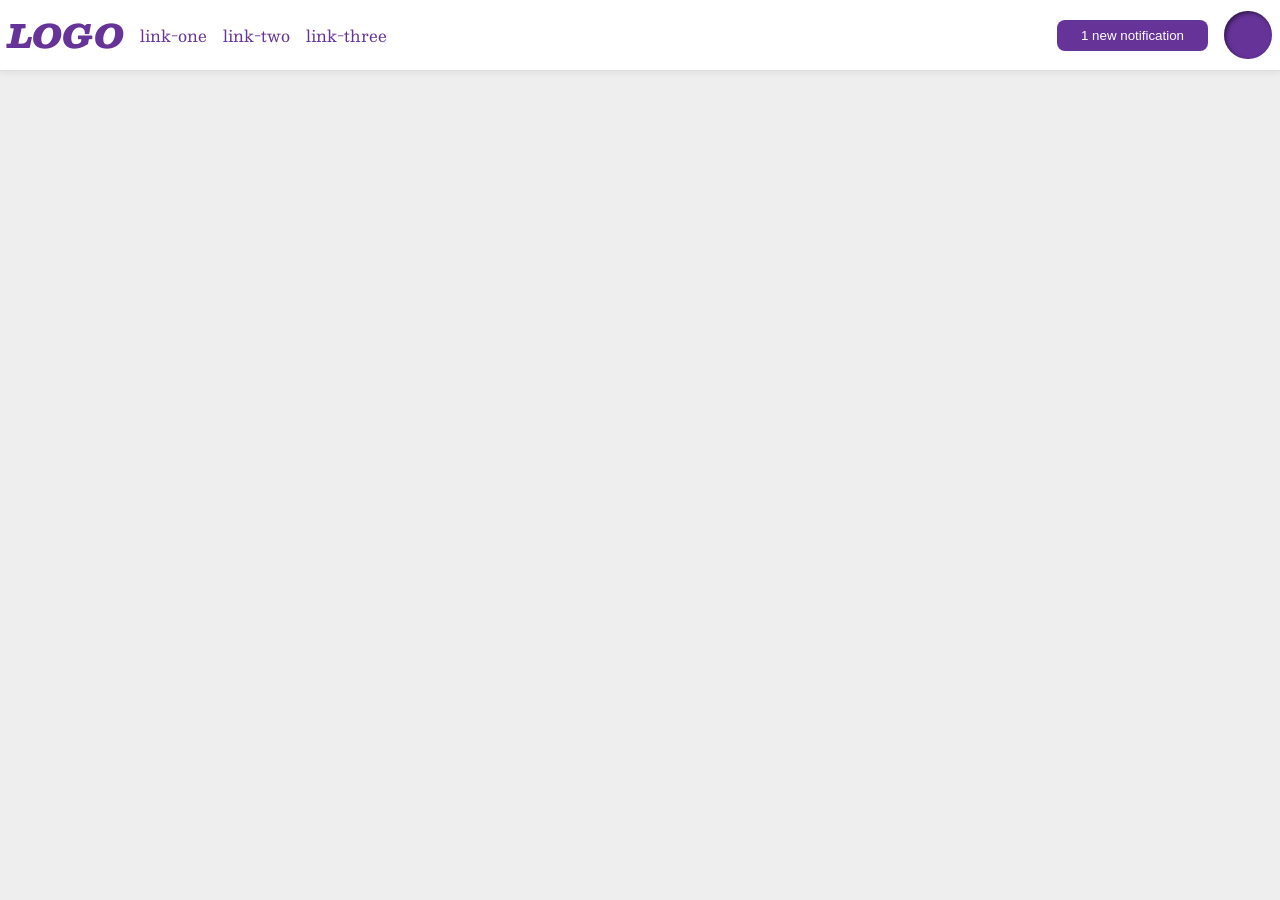
<file: foundations/flex/03-flex-header-2/index.html>
<!DOCTYPE html>
<html lang="en">

<head>
  <meta charset="UTF-8">
  <meta http-equiv="X-UA-Compatible" content="IE=edge">
  <meta name="viewport" content="width=device-width, initial-scale=1.0">
  <title>Flex Header 2</title>
  <link rel="stylesheet" href="style.css">
</head>

<body>
  <div class="header">
    <div class="left-content">
      <div class="logo">
        LOGO
      </div>
      <ul class="links">
        <li><a href="https://google.com">link-one</a></li>
        <li><a href="https://google.com">link-two</a></li>
        <li><a href="https://google.com">link-three</a></li>
      </ul>
    </div>
    <div class="right-notifs">
      <button class="notifications">
        1 new notification
      </button>
    
      <div class="profile-image"></div>
    </div>
  </div>
</body>

</html>
</file>
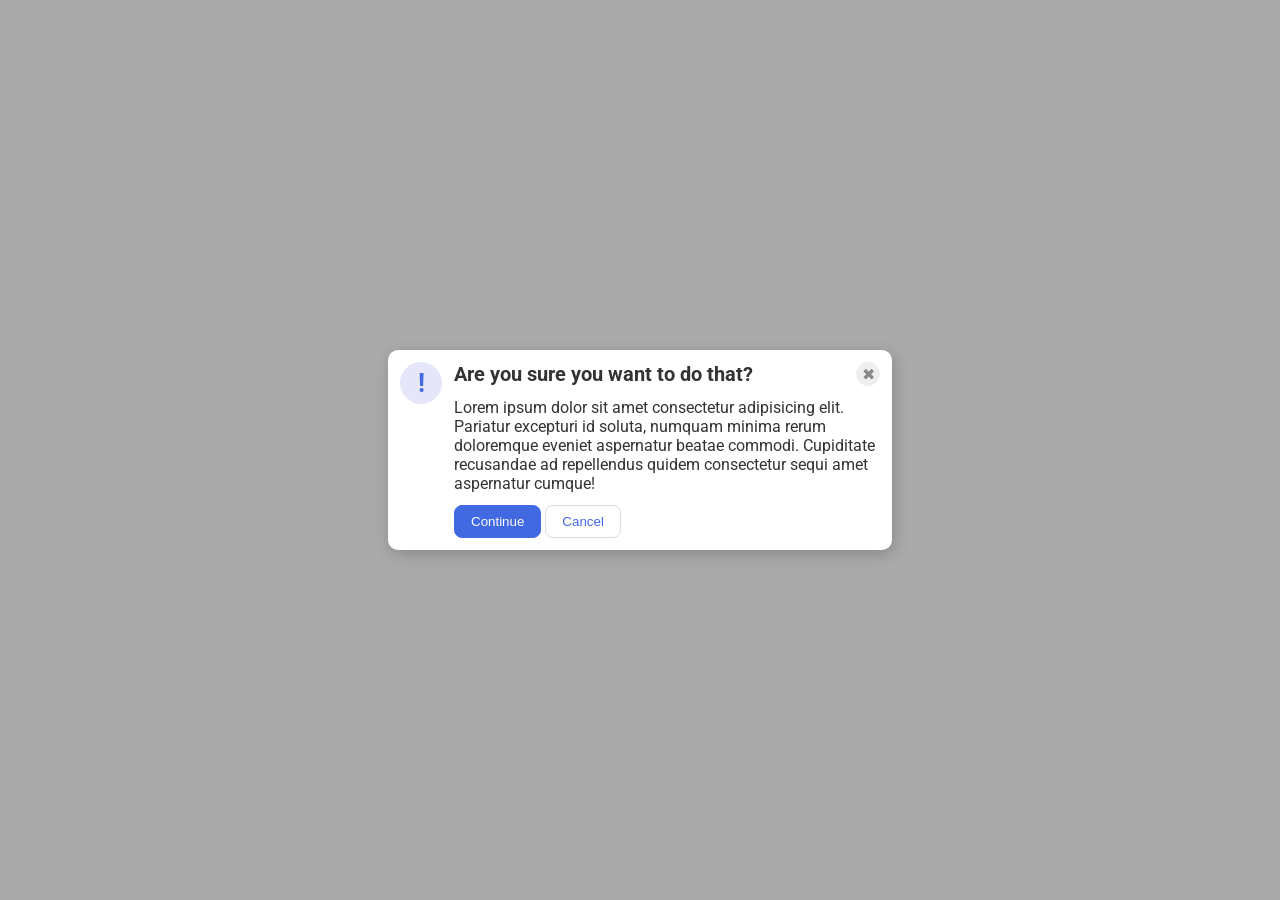
<file: foundations/flex/05-flex-modal/index.html>
<!DOCTYPE html>
<html lang="en">

<head>
  <meta charset="UTF-8">
  <meta http-equiv="X-UA-Compatible" content="IE=edge">
  <meta name="viewport" content="width=device-width, initial-scale=1.0">
  <link rel="stylesheet" href="style.css">
  <title>Modal</title>
</head>

<body>
  <div class="modal">
    <div class="icon">!</div>
    
    <div class="info">
      <div class="header"> Are you sure you want to do that?
        <button class="close-button">✖</button>
      </div>
      <div class="text">Lorem ipsum dolor sit amet consectetur adipisicing elit. Pariatur excepturi id soluta, numquam
        minima rerum doloremque eveniet aspernatur beatae commodi. Cupiditate recusandae ad repellendus quidem
        consectetur sequi amet aspernatur cumque!</div>

      <div class="buttons">
        <button class="continue">Continue</button>
        <button class="cancel">Cancel</button>
      </div>
    </div>
  </div>
</body>

</html>
</file>
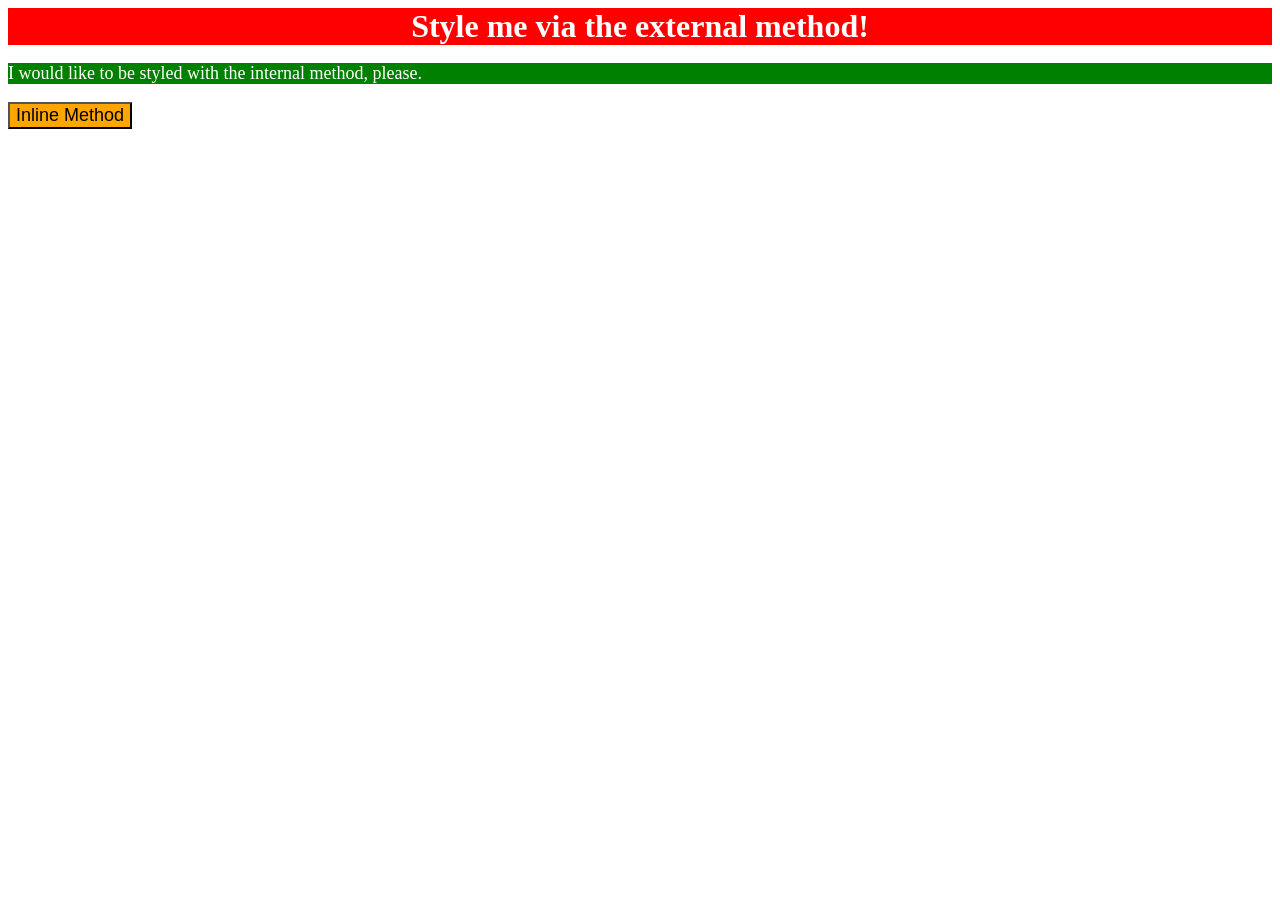
<file: foundations/intro-to-css/01-css-methods/index.html>
<!DOCTYPE html>
<html lang="en">
  <head>
    <meta charset="UTF-8">
    <meta http-equiv="X-UA-Compatible" content="IE=edge">
    <meta name="viewport" content="width=device-width, initial-scale=1.0">
    <title>Methods for Adding CSS</title>

    <link rel="stylesheet" href="./styles.css">

    <style>
      p {
        color: white;
        background-color: green;
        font-size: 18px;
      }
    </style>

  </head>
  <body>
    <div>Style me via the external method!</div>
    <p>I would like to be styled with the internal method, please.</p>
    <button style="background-color: orange; font-size: 18px;">Inline Method</button>
  </body>
</html>
</file>
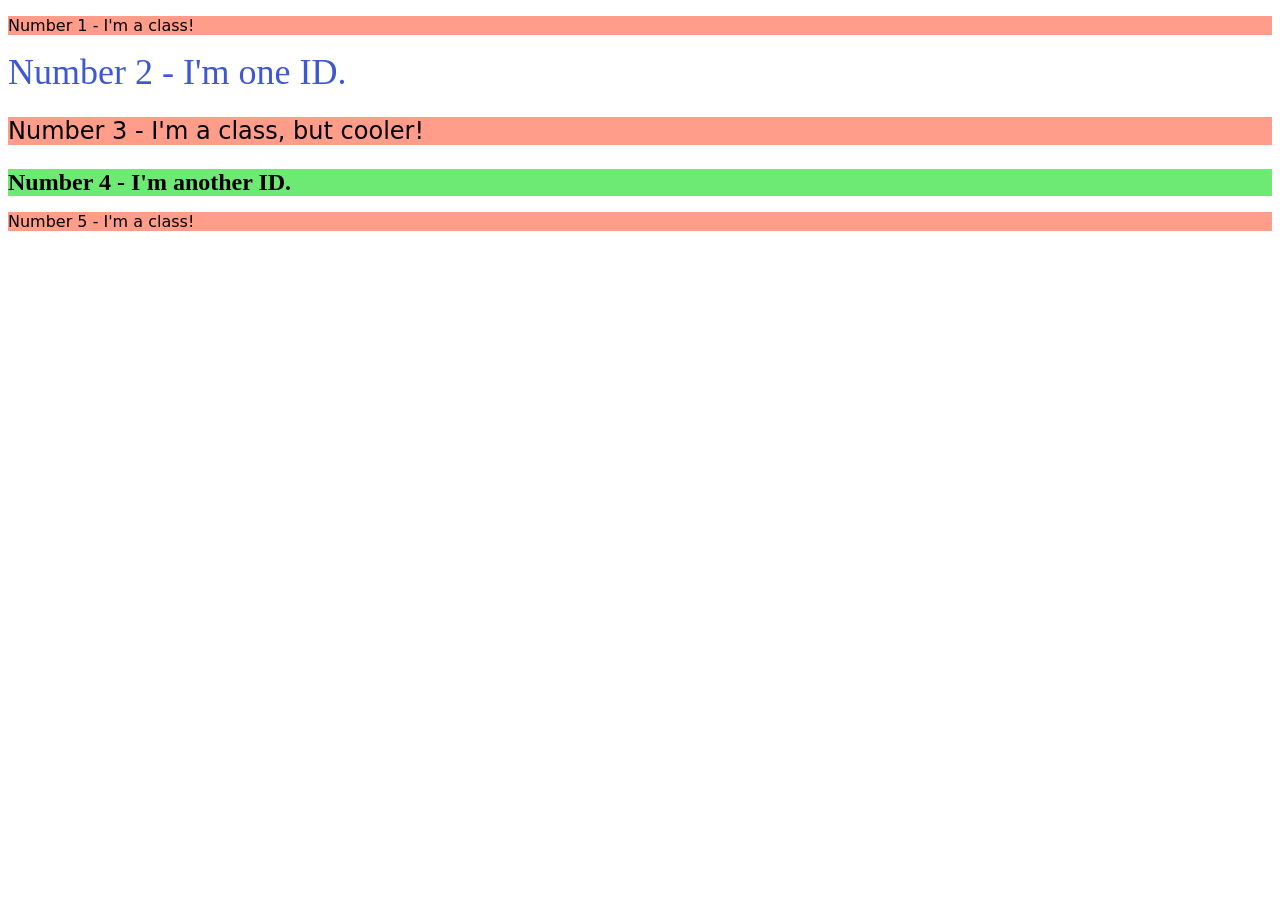
<file: foundations/intro-to-css/02-class-id-selectors/index.html>
<!DOCTYPE html>
<html lang="en">
  <head>
    <meta charset="UTF-8">
    <meta http-equiv="X-UA-Compatible" content="IE=edge">
    <meta name="viewport" content="width=device-width, initial-scale=1.0">
    <title>Class and ID Selectors</title>
    <link rel="stylesheet" href="style.css">
  </head>
  <body>
    <p class="odd">Number 1 - I'm a class!</p>
    <div id="second">Number 2 - I'm one ID.</div>
    <p class="odd cool">Number 3 - I'm a class, but cooler!</p>
    <div id="fourth">Number 4 - I'm another ID.</div>
    <p class="odd">Number 5 - I'm a class!</p>
  </body>
</html>
</file>
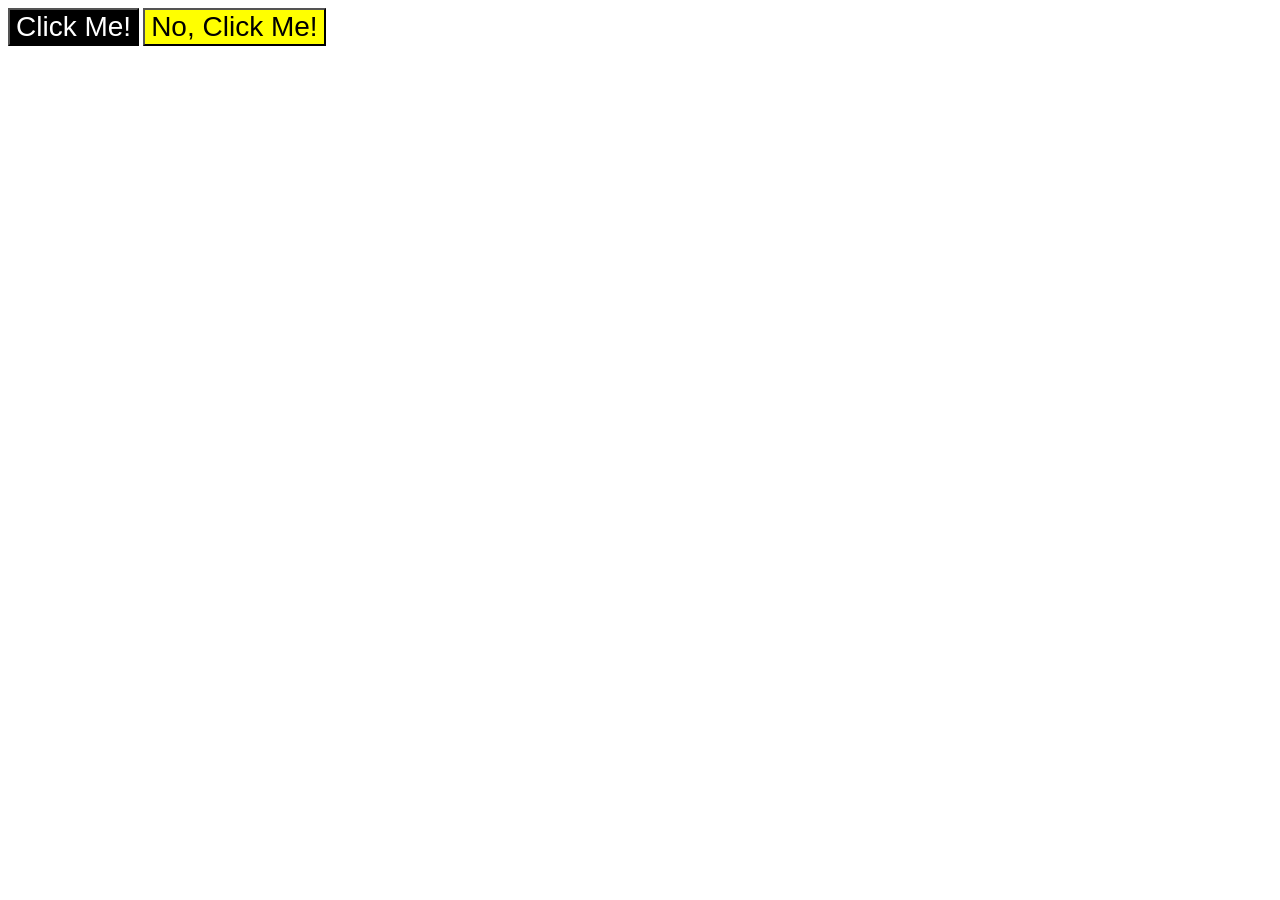
<file: foundations/intro-to-css/03-grouping-selectors/index.html>
<!DOCTYPE html>
<html lang="en">
  <head>
    <meta charset="UTF-8">
    <meta http-equiv="X-UA-Compatible" content="IE=edge">
    <meta name="viewport" content="width=device-width, initial-scale=1.0">
    <title>Grouping Selectors</title>
    <link rel="stylesheet" href="style.css">
  </head>
  <body>
    <button class="first">Click Me!</button>
    <button class="second">No, Click Me!</button>
  </body>
</html>
</file>
<file: foundations/flex/03-flex-header-2/style.css>
/* this is some magical font-importing.  
you'll learn about it later. */
@import url('https://fonts.googleapis.com/css2?family=Besley:ital,wght@0,400;1,900&display=swap');

body {
  margin: 0;
  background: #eee;
  font-family: Besley, serif;
}

.header {
  background: white;
  border-bottom: 1px solid #ddd;
  box-shadow: 0 0 8px rgba(0,0,0,.1);

  display: flex;
  justify-content: space-between;
  padding: 8px;
}

.profile-image {
  background: rebeccapurple;
  box-shadow: inset 2px 2px 4px rgba(0,0,0,.5);
  border-radius: 50%;
  width: 48px;
  height: 48px;
}

.logo {
  color: rebeccapurple;
  font-size: 32px;
  font-weight: 900;
  font-style: italic;
}

button {
  border: none;
  border-radius: 8px;
  background: rebeccapurple;
  color: white;
  padding: 8px 24px;
}

a {
  /* this removes the line under our links */
  text-decoration: none;
  color: rebeccapurple;
}

ul {
  list-style-type: none;
  padding: 0px;
  margin: 0px;

  display: flex;
  gap: 16px;
}

.left-content, .right-notifs {
  display: flex;
  align-items: center;
  gap: 16px;
}
</file>
<file: foundations/flex/05-flex-modal/style.css>
@import url('https://fonts.googleapis.com/css2?family=Roboto:wght@400;700&display=swap');

html, body {
  height: 100%;
}

.header {
  font-size: 20px;
  font-weight: bold;
  margin-bottom: 12px;

  display: flex;
  justify-content: space-between;
  align-items: center;
}

.text {
  margin-bottom: 12px;
}

body {
  font-family: Roboto, sans-serif;
  margin: 0;
  background: #aaa;
  color: #333;
  /* I'll give you this one for free lol */
  display: flex;
  align-items: center;
  justify-content: center;
}

.modal {
  background: white;
  width: 480px;
  border-radius: 10px;
  box-shadow: 2px 4px 16px rgba(0,0,0,.2);

  display: flex;
  gap: 12px;
  padding: 12px;
}

.icon {
  color: royalblue;
  font-size: 26px;
  font-weight: 700;
  background: lavender;
  width: 42px;
  height: 42px;
  border-radius: 50%;
  display: flex;
  align-items: center;
  justify-content: center;

  flex-shrink: 0;
}

.close-button {
  background: #eee;
  border-radius: 50%;
  color: #888;
  font-weight: 400;
  font-size: 16px;
  height: 24px;
  width: 24px;
  display: flex;
  align-items: center;
  justify-content: center;
  border: 1px solid #eee;
  padding: 0;
}

button {
  cursor: pointer;
  padding: 8px 16px;
  border-radius: 8px;
}

button.continue {
  background: royalblue;
  border: 1px solid royalblue;
  color: white;
}

button.cancel {
  background: white;
  border: 1px solid #ddd;
  color: royalblue;
}
</file>
<file: foundations/intro-to-css/01-css-methods/styles.css>
div {
    color: white;
    background-color: red;
    font-size: 32px;
    font-weight: bold;
    text-align: center;
}
</file>
<file: foundations/intro-to-css/02-class-id-selectors/style.css>
/* Add CSS Styling */
.odd {
    background-color: #FF9C8A;
    font-family: Verdana, "DejaVu Sans", sans-serif;
}

.cool {
    font-size: 24px;
}

#second {
    color: rgb(62, 88, 207);
    font-size: 36px;
}

#fourth {
    background-color: hsl(124, 75%, 67%);
    font-size: 24px;
    font-weight: bold;
}
</file>
<file: foundations/intro-to-css/03-grouping-selectors/style.css>
/* Add CSS Styling */
.first,
.second {
    font-size: 28px;
    font-family: Helvetica, "Times New Roman", sans-serif;
}

.first {
    background-color: black;
    color: white;
}

.second {
    background-color: yellow;
}
</file>
